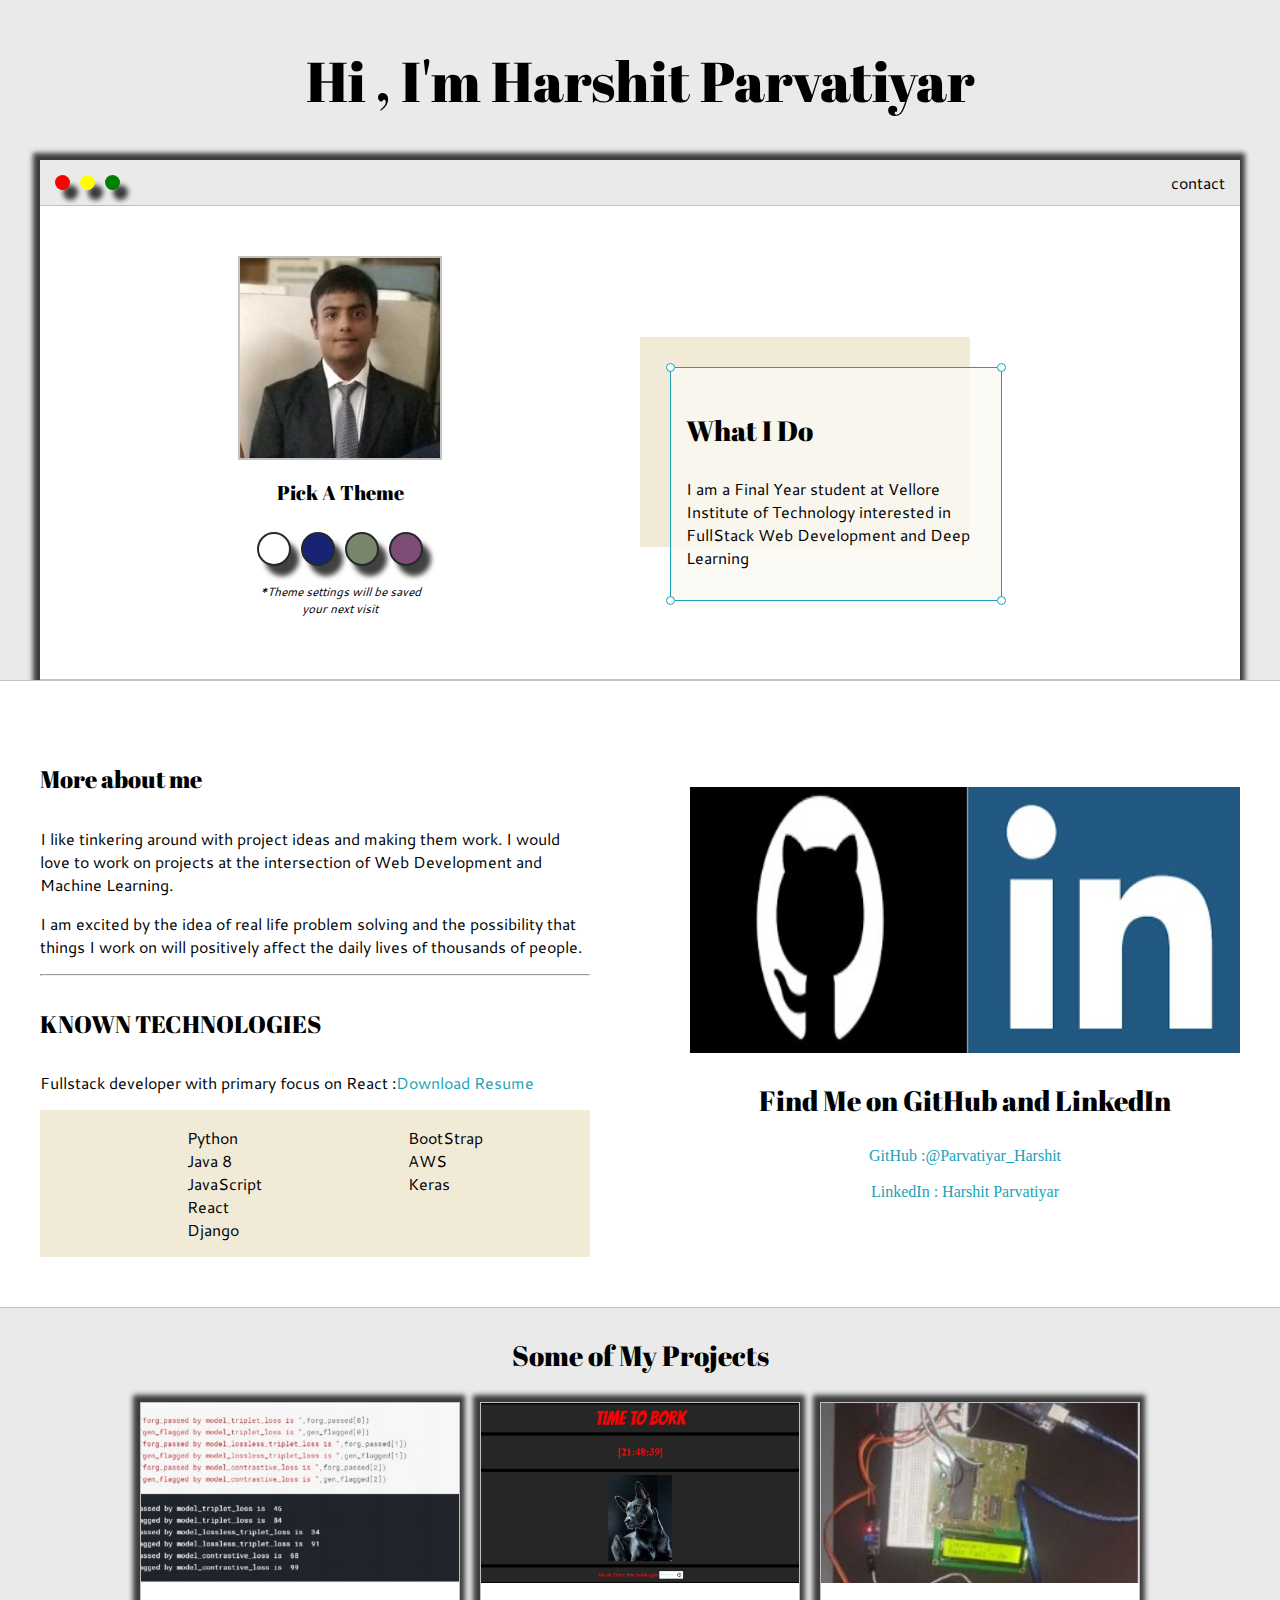
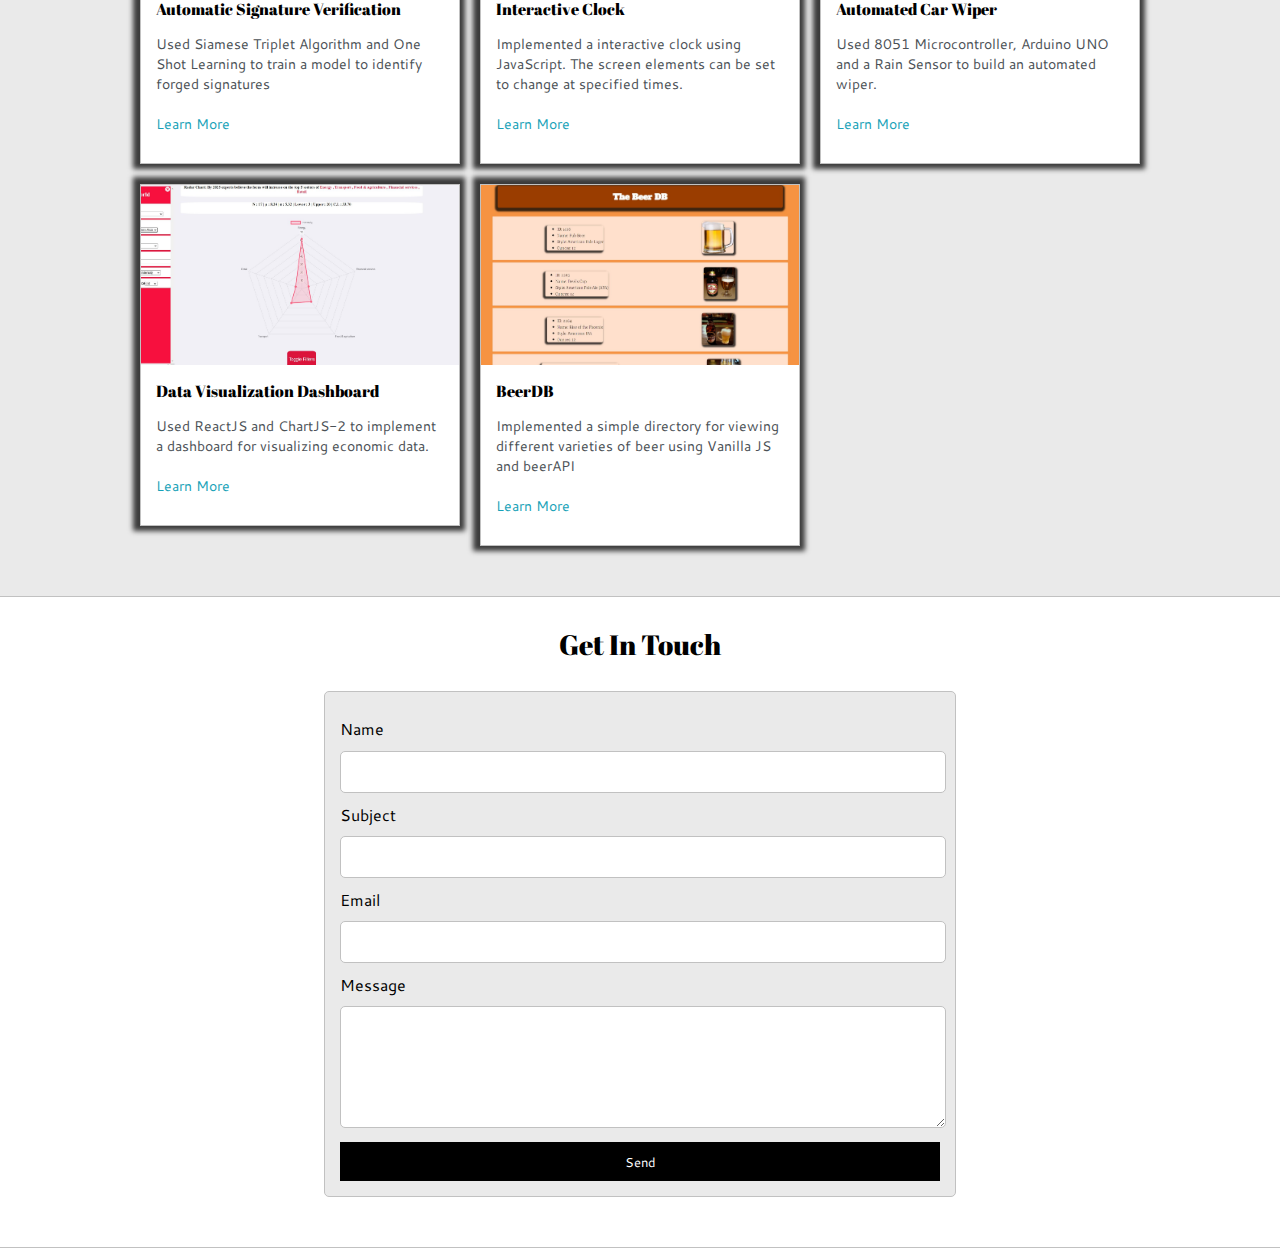
<file: index.html>
<!DOCTYPE html>
<html>
<head>
	<title>Harshit Says HI</title>
	<meta name="viewport" content="width=device-width,initial-scale=1,maximum-scale=1,minimum-scale=1" />
	<link rel="stylesheet" type="text/css" href="default.css">
	<link rel="preconnect" href="https://fonts.gstatic.com">
	<link href="https://fonts.googleapis.com/css2?family=Abril+Fatface&family=Cantarell&family=Sacramento&display=swap" rel="stylesheet">
	<link id="theme-style"rel="stylesheet" type="text/css" href="">
</head>
<body>
	<section class="s1">
		<div class="main-container">
			<div class = "greeting-wrapper">
				<h1>Hi , I'm Harshit Parvatiyar</h1>
			</div>
			<div class ="intro-wrapper">
				<div class="nav-wrapper">
					<div class="dots-wrapper">
						<div id = "dot-1"class="browser-dot"></div>
						<div id = "dot-2"class="browser-dot"></div>
						<div id = "dot-3"class="browser-dot"></div>
					</div>
					<ul id="navigation">
						<li><a href=#>contact</a></li>
					</ul>
				</div>
				<div class="left-column">
					<img id = "profile-pic" src = "images/pro.jpg">
					<h5 style = "text-align: center;line-height: 0">Pick A Theme</h5>
					<div id="theme-options-wrapper">
						<div data-mode="light" id = "light-mode" class="theme-dot"></div>
						<div data-mode="blue" id = "blue-mode" class="theme-dot"></div>
						<div data-mode="green" id = "green-mode" class="theme-dot"></div>
						<div data-mode="purple" id = "purple-mode" class="theme-dot"></div>
					</div>
					<p id ="settings-note">*Theme settings will be saved <br>your next visit</p>
				</div>
				<div class="right-column">
					<div id="preview-shadow">
						<div id ="preview">
							<div id = "corner-tl"class="corner"></div>
							<div id = "corner-tr"class="corner"></div>
							<h3>What I Do</h3>
							<p>I am a Final Year student at Vellore Institute of Technology interested in FullStack Web Development and Deep Learning</p>
							<div id = "corner-br"class="corner"></div>
							<div id = "corner-bl"class="corner"></div>
						</div>
				</div>
				</div>
			</div>
		</div>
	</section>

	<section class="s2">
		<div class="main-container">
			<div class="about-wrapper">
				<div class="about-me">
					<h4>More about me</h4>
					<p>I like tinkering around with project ideas and making them work. I would love to work on projects at the intersection of Web Development and Machine Learning.</p>
					<p>I am excited by the idea of real life problem solving and the possibility that things I work on will positively affect the daily lives of thousands of people.</p>
				
				<hr>
				<h4>KNOWN TECHNOLOGIES</h4>
				<p>Fullstack developer with primary focus on React :<a target="_blank" href="Resume.pdf">Download Resume</a></p>
				<div id="skills">
					<ul>
						<li>Python</li>
						<li>Java 8</li>
						<li>JavaScript</li>
						<li>React</li>
						<li>Django</li>
					</ul>
					<ul>
						<li>BootStrap</li>
						<li>AWS</li>
						<li>Keras</li>
					</ul>
				</div>
			</div>
				<div class="social-links">
					<img id = "social_img" src = "images/social.jpg">
					<h3>Find Me on GitHub and LinkedIn</h3>
					<a target ="_blank"href="https://github.com/Parvatiyar-Harshit">GitHub :@Parvatiyar_Harshit</a>
					<br>
					<a target ="_blank"href="https://www.linkedin.com/in/harshit-parvatiyar-709465134/">LinkedIn : Harshit Parvatiyar</a>

				</div>
			</div>
		</div>
	</section>
	<section class="s1">
		<div class="main-container">
			<h3 style="text-align: center">Some of My Projects</h3>
			<div class="post-wrapper">
				<div>
					<div class="post">
						<img class="thumbnail"src="images/project1.JPG">
						<div class="post-preview">
							<h6 class="post-title">Automatic Signature Verification</h6>
							<p class="post-intro">Used Siamese Triplet Algorithm and One Shot Learning to train a model to identify forged signatures<br><br><a target ="_blank" href="asv.pdf">Learn More</a></p>
						</div>
					</div>
				</div>
				<div>
					<div class="post">
						<img class="thumbnail"src="images/project2.JPG">
						<div class="post-preview">
							<h6 class="post-title">Interactive Clock</h6>
							<p class="post-intro">Implemented a interactive clock using JavaScript. The screen elements can be set to change at specified times.<br><br><a target="_blank" href="https://github.com/Parvatiyar-Harshit/Interactive_Clock">Learn More</a></p>
						</div>
					</div>
				</div>
				<div>
					<div class="post">
						<img class="thumbnail"src="images/project3.JPG">
						<div class="post-preview">
							<h6 class="post-title">Automated Car Wiper</h6>
							<p class="post-intro">Used 8051 Microcontroller, Arduino UNO and a Rain Sensor to build an automated wiper.
								<br><br><a target="_blank" href="rainsensor.pdf">Learn More</a></p>
						</div>
					</div>
				</div>
				<div>
					<div class="post">
						<img class="thumbnail" src="images/project4.JPG">
						<div class="post-preview">
							<h6 class="post-title">Data Visualization Dashboard</h6>
							<p class="post-intro">Used ReactJS and ChartJS-2 to implement a dashboard for visualizing economic data.  
								<br><br><a target="_blank" href="https://economic-data-visualization.netlify.app/">Learn More</a>
							</p>
						</div>
					</div>
				</div>
				<div>
					<div class="post">
						<img class="thumbnail" src="images/project5.JPG">
						<div class="post-preview">
							<h6 class="post-title">BeerDB</h6>
							<p class="post-intro">Implemented a simple directory for viewing different varieties of beer using Vanilla JS and beerAPI
								<br><br><a target="_blank" href="https://github.com/Parvatiyar-Harshit/beerDB">Learn More</a>
							</p>
						</div>
					</div>
				</div>
			</div>
		</div>
	</section>
	<section class="s2">
		<div class="main-container">
			<h3 style="text-align: center">Get In Touch</h3>
			<form id="contact-form">
				<label>Name</label>
				<input class="input-field" type="text" name="name">
				<label>Subject</label>
				<input class="input-field" type="text" name="subject">
				<label>Email</label>
				<input class="input-field" type="text" name="email">
				<label>Message</label>
				<textarea class="input-field" name="message"></textarea>


				<input id="submit-btn" type ="submit" value="Send">
			</form>
		</div>
	</section>
	<script type="text/javascript" src="script.js"></script>


</body>
</html>
</file>
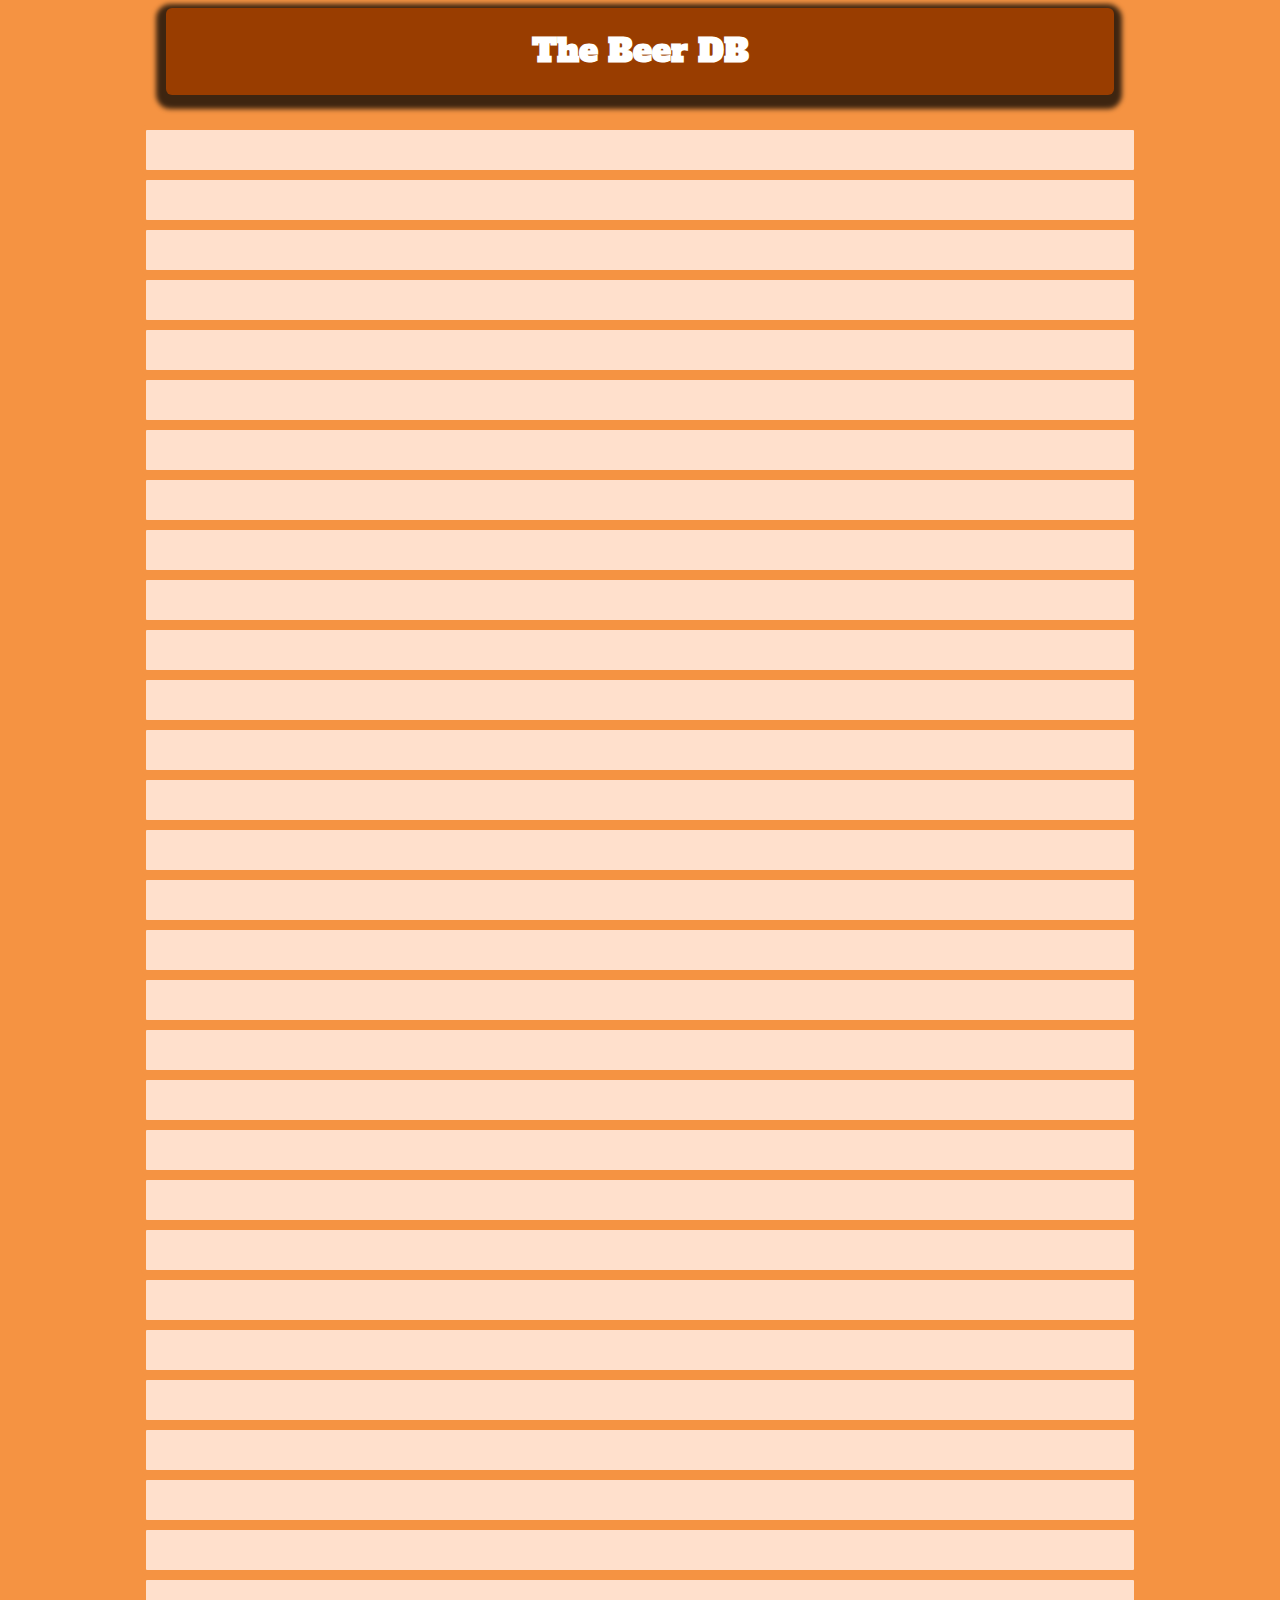
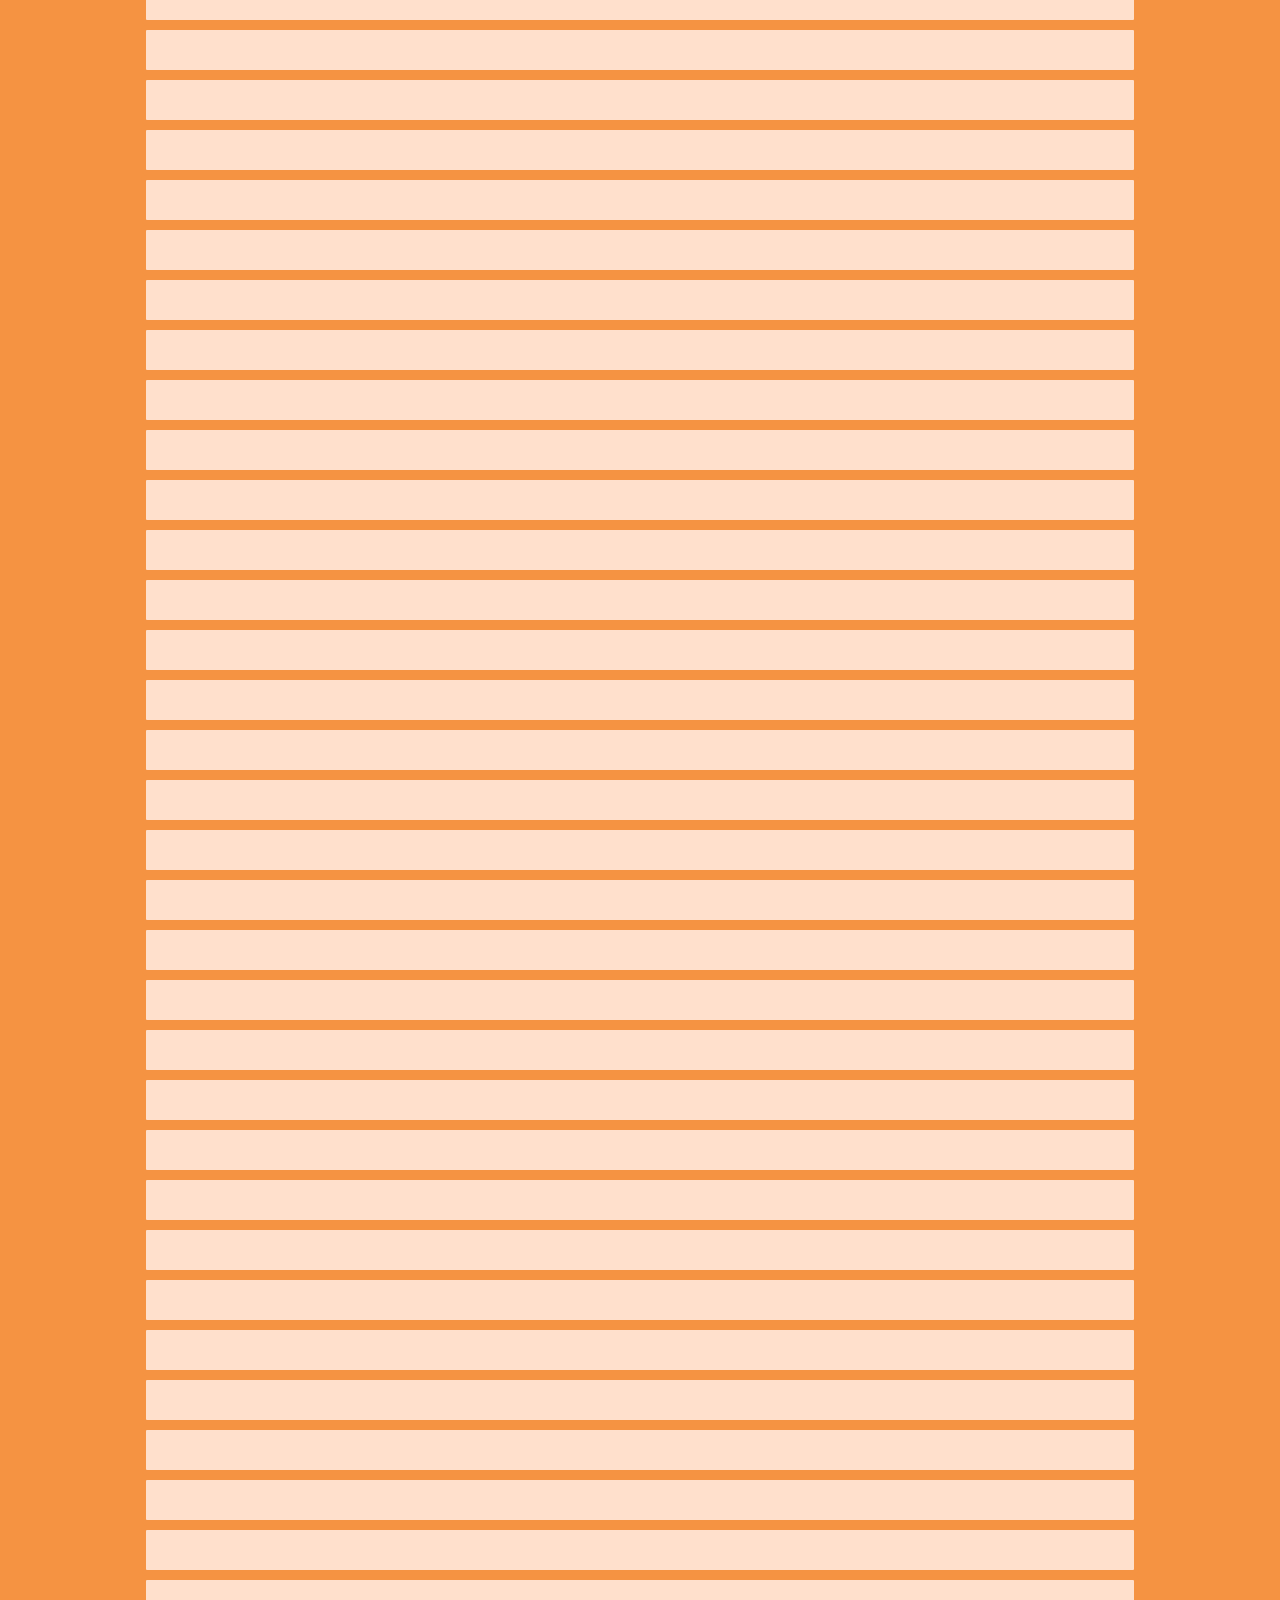
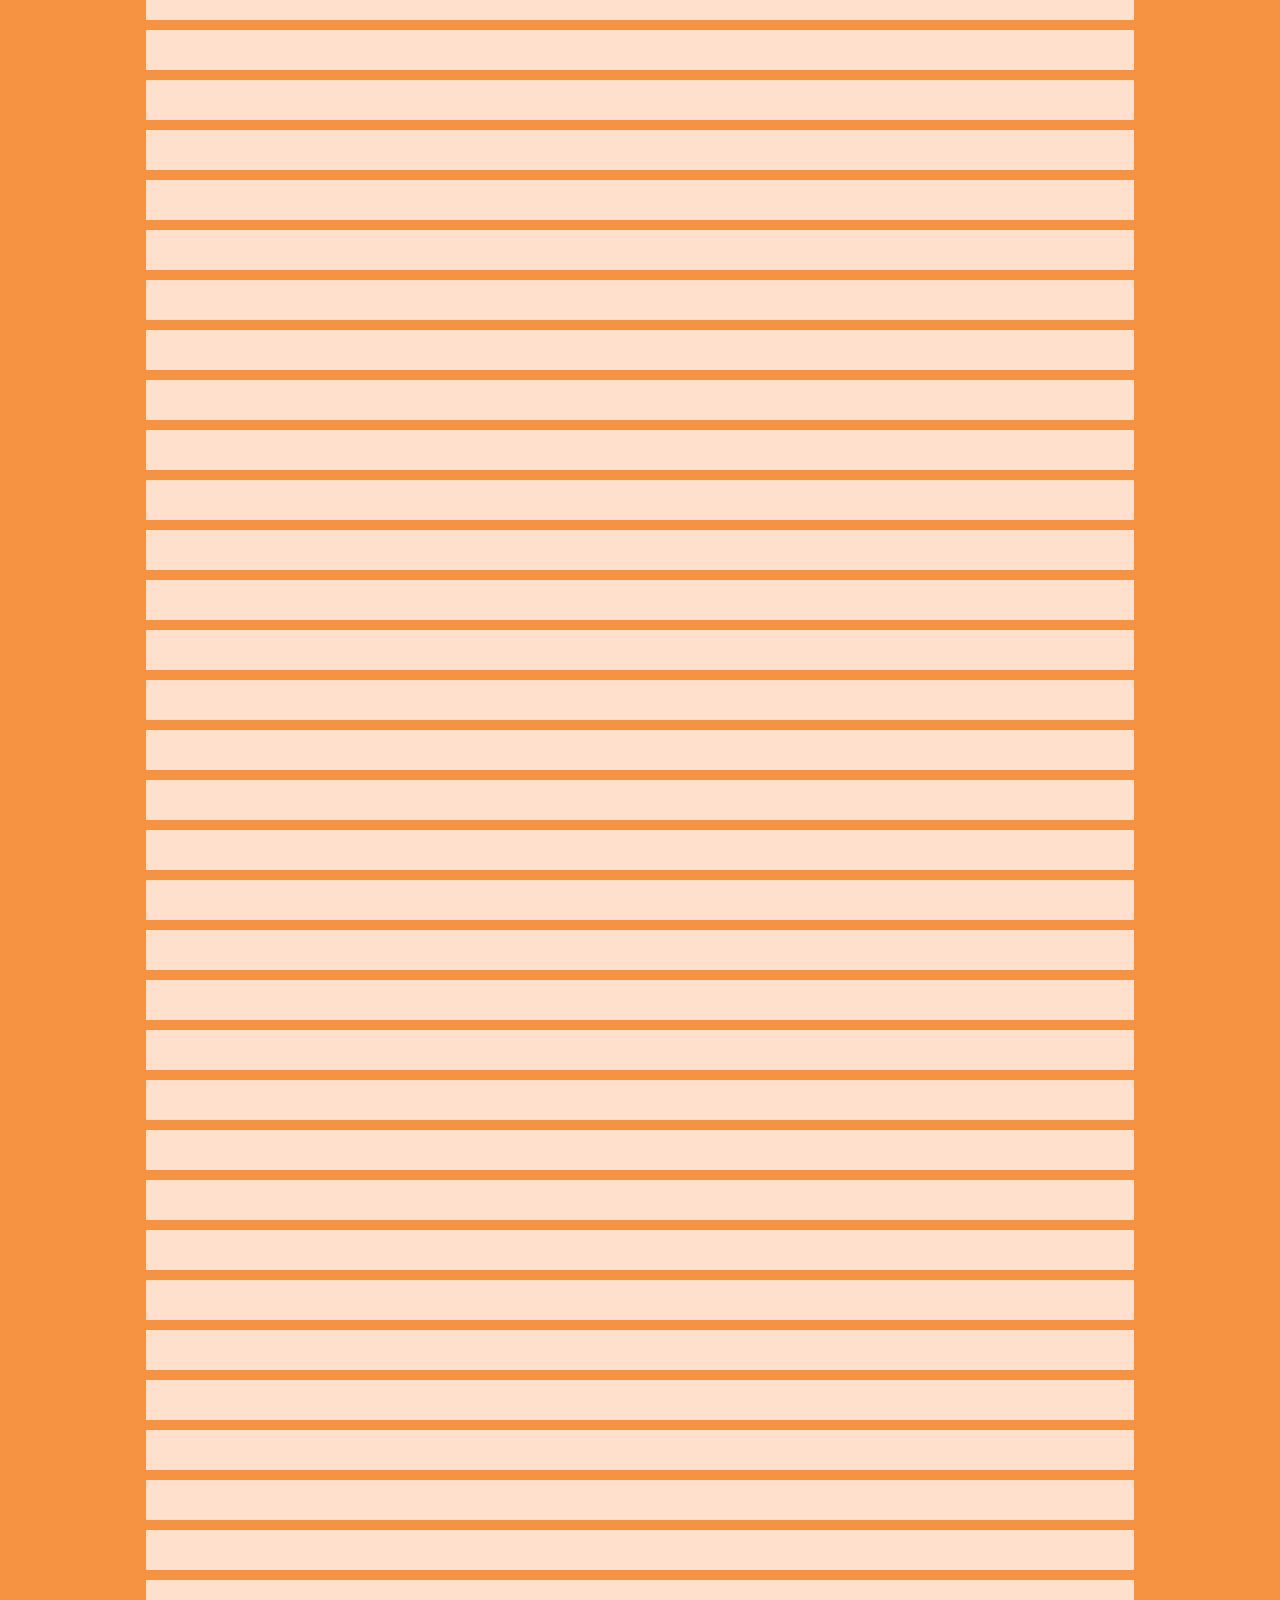
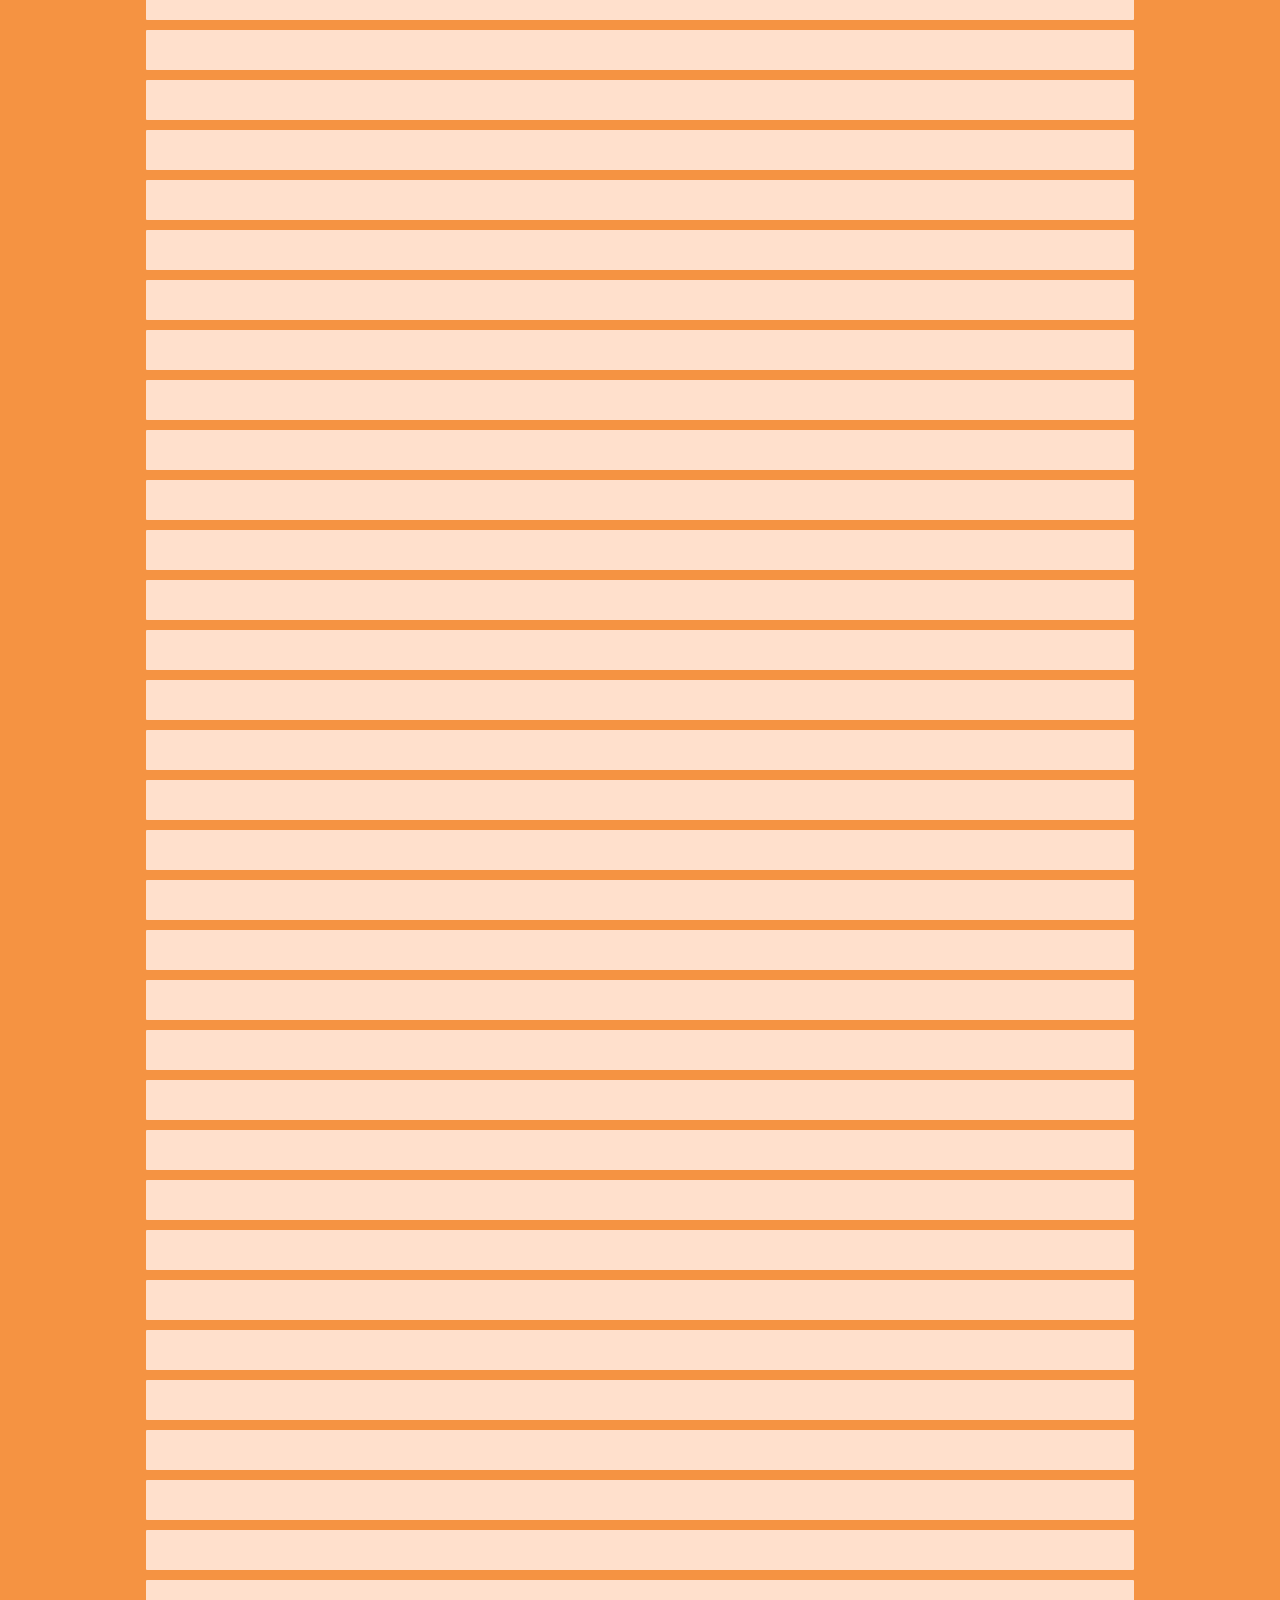
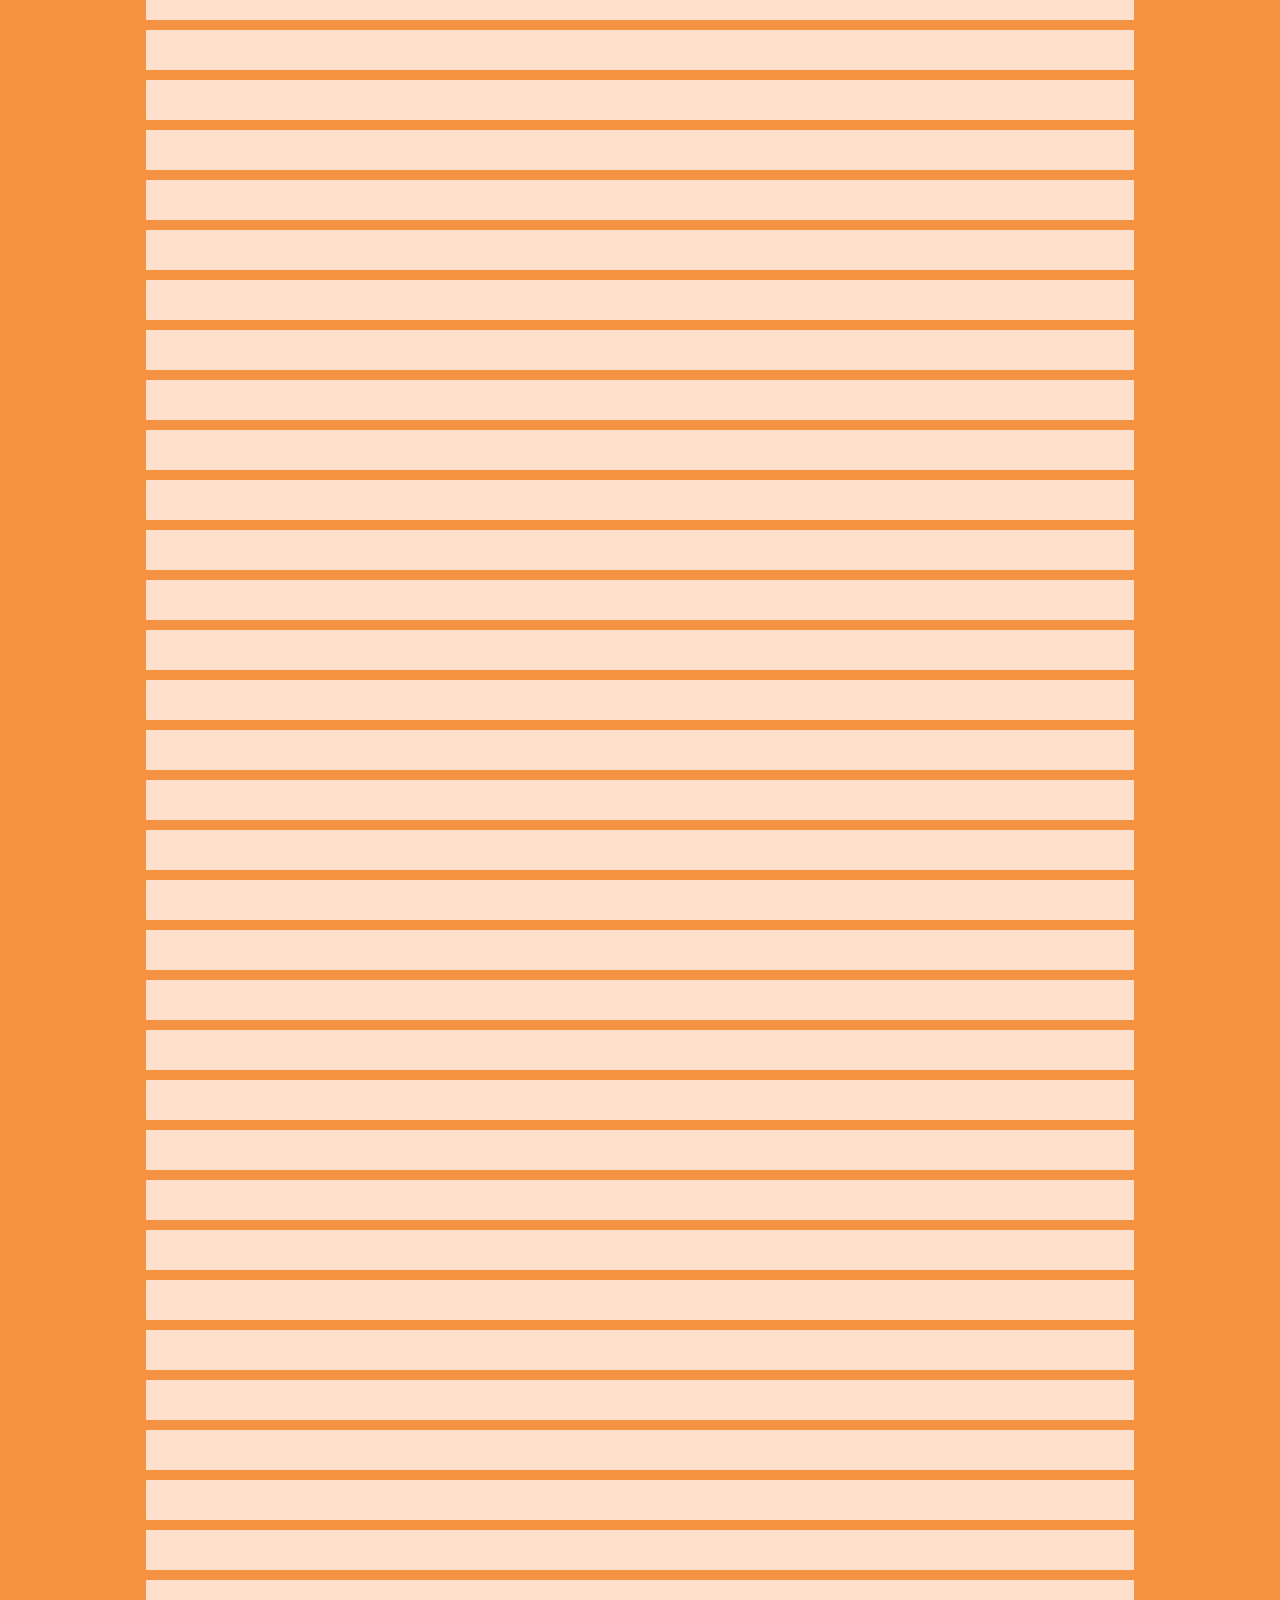
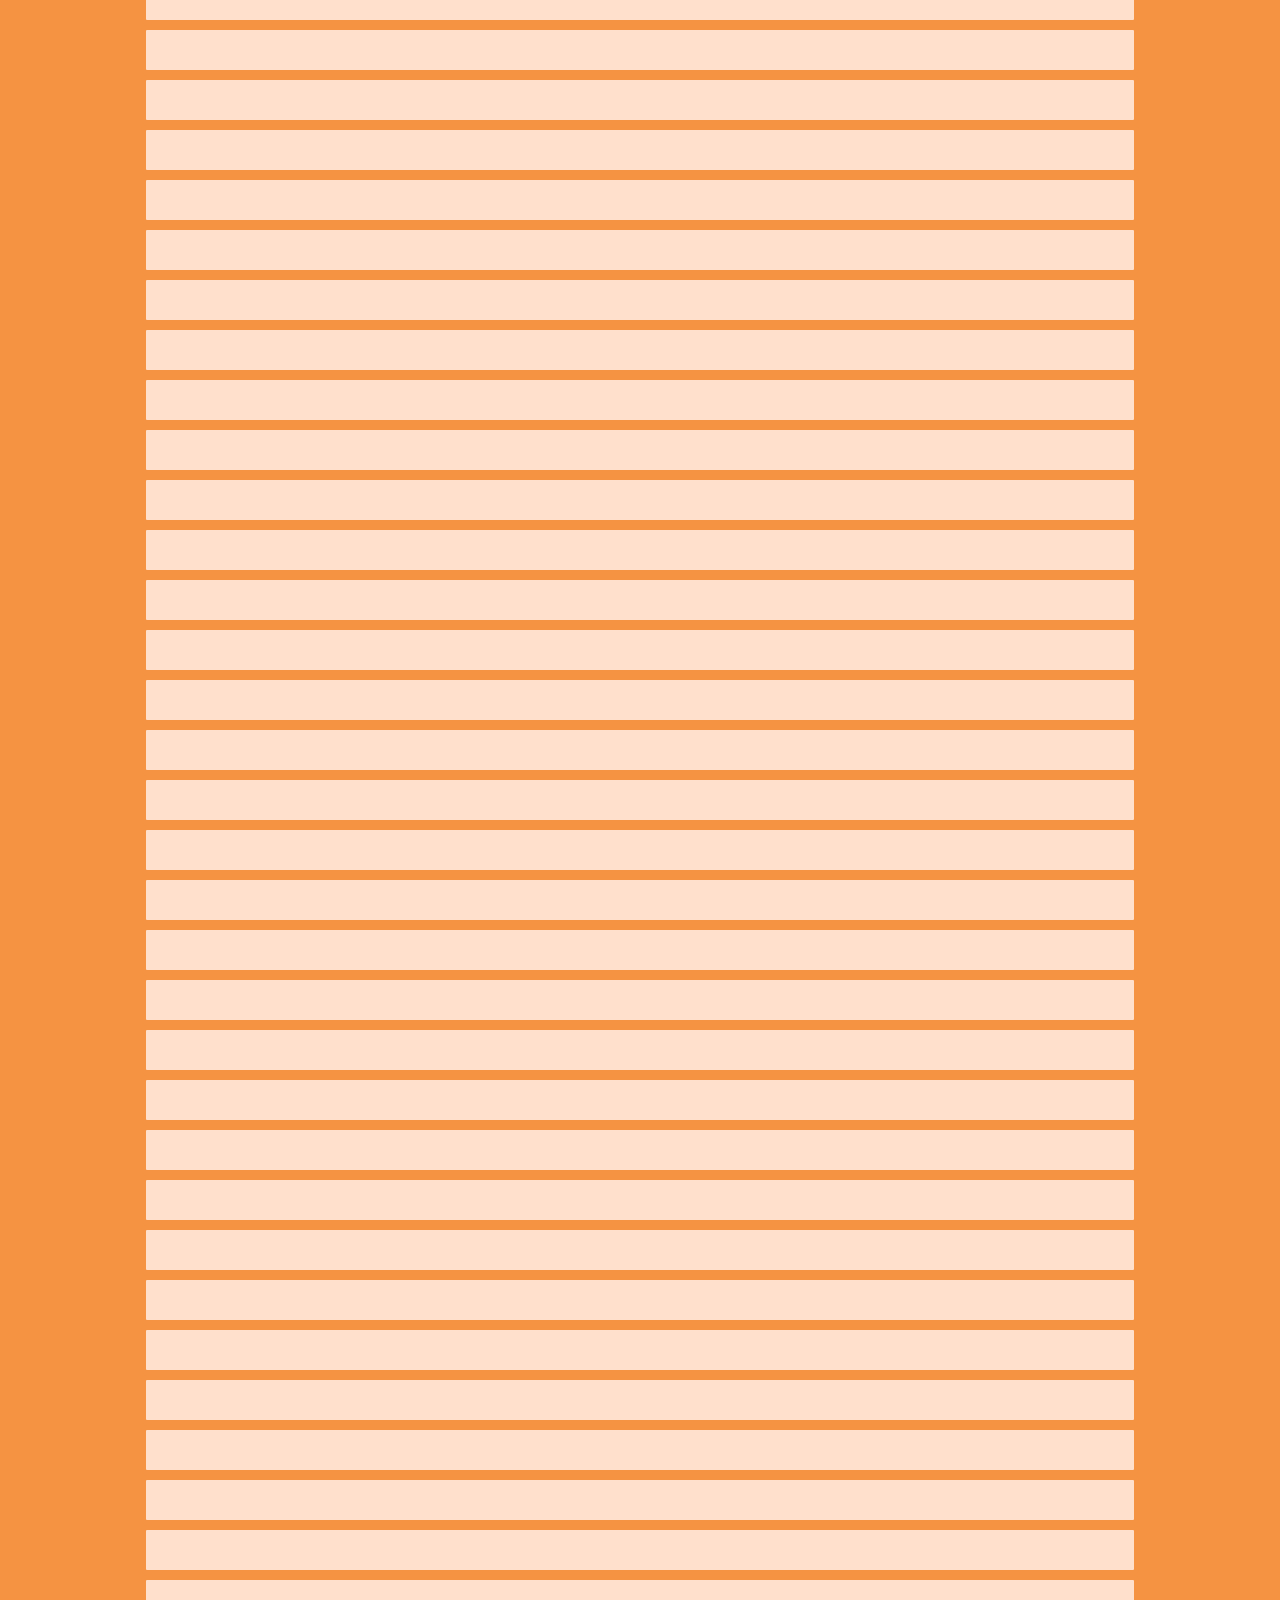
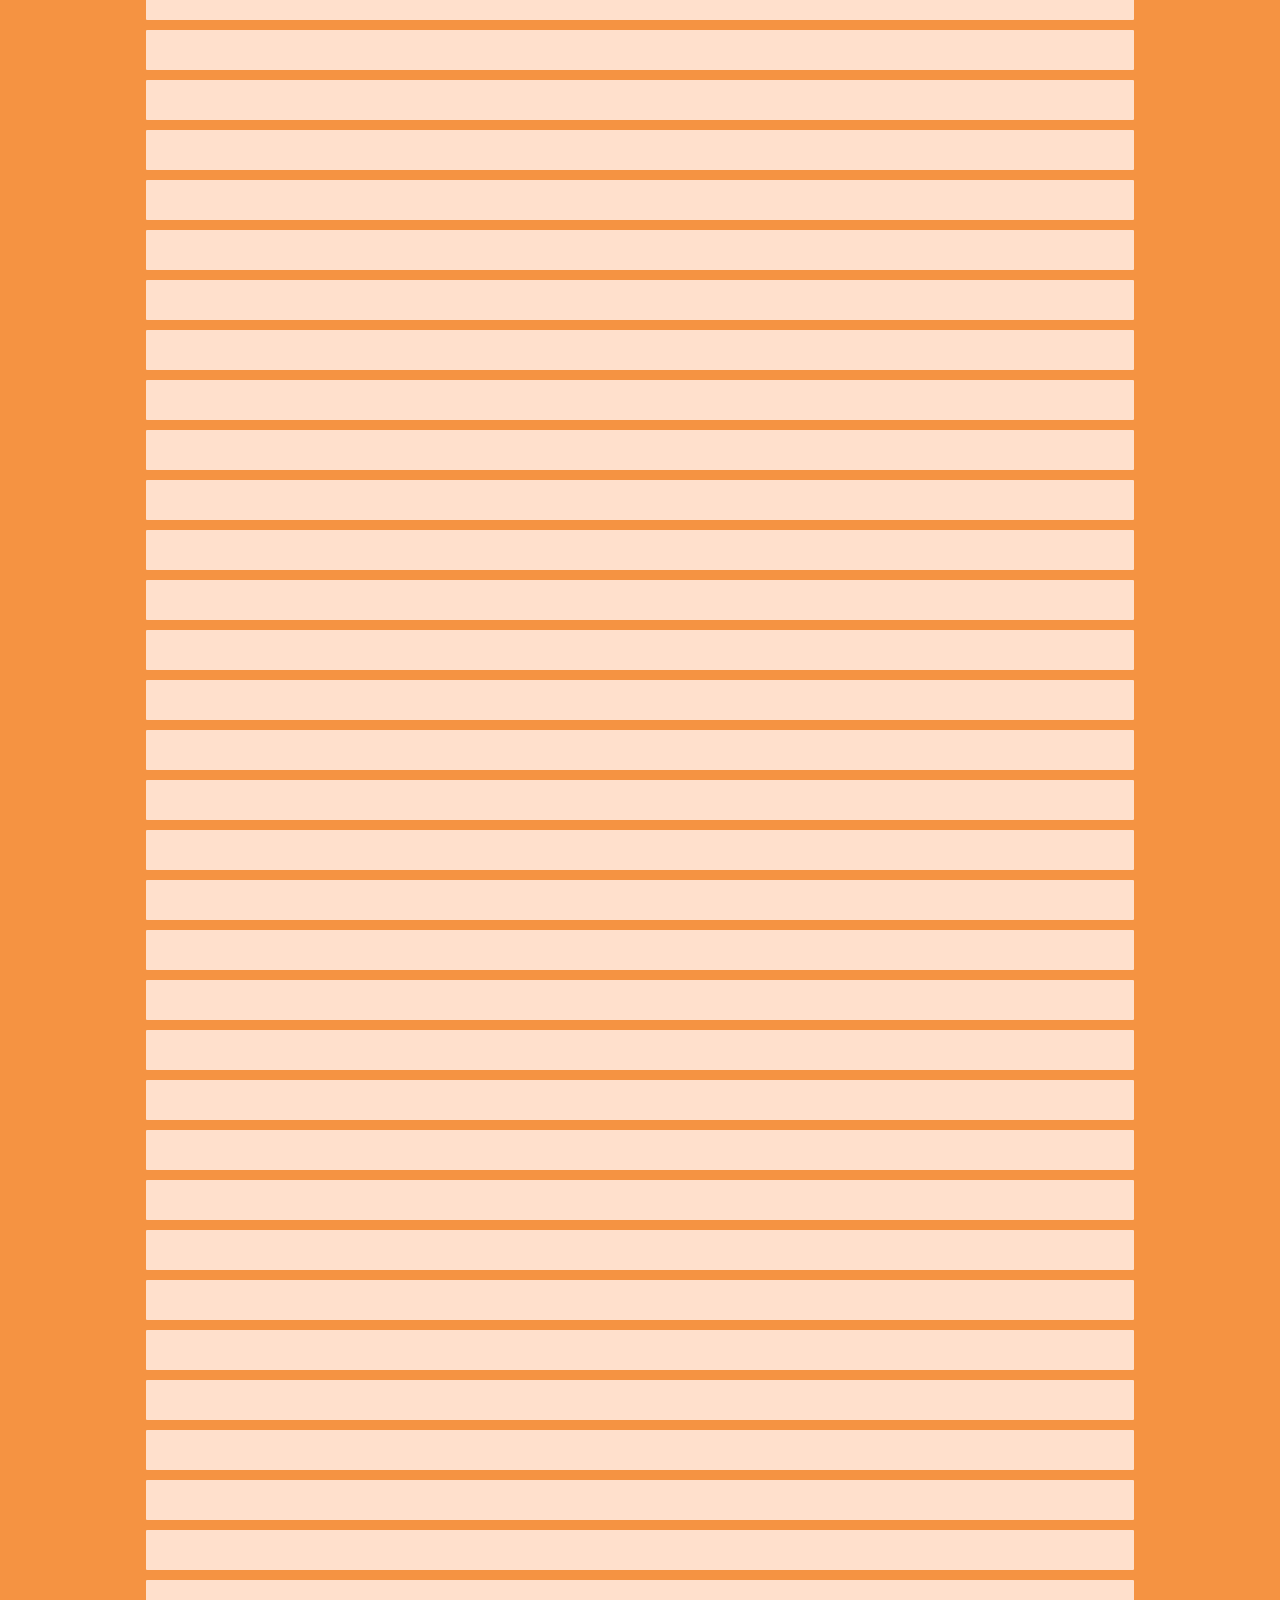
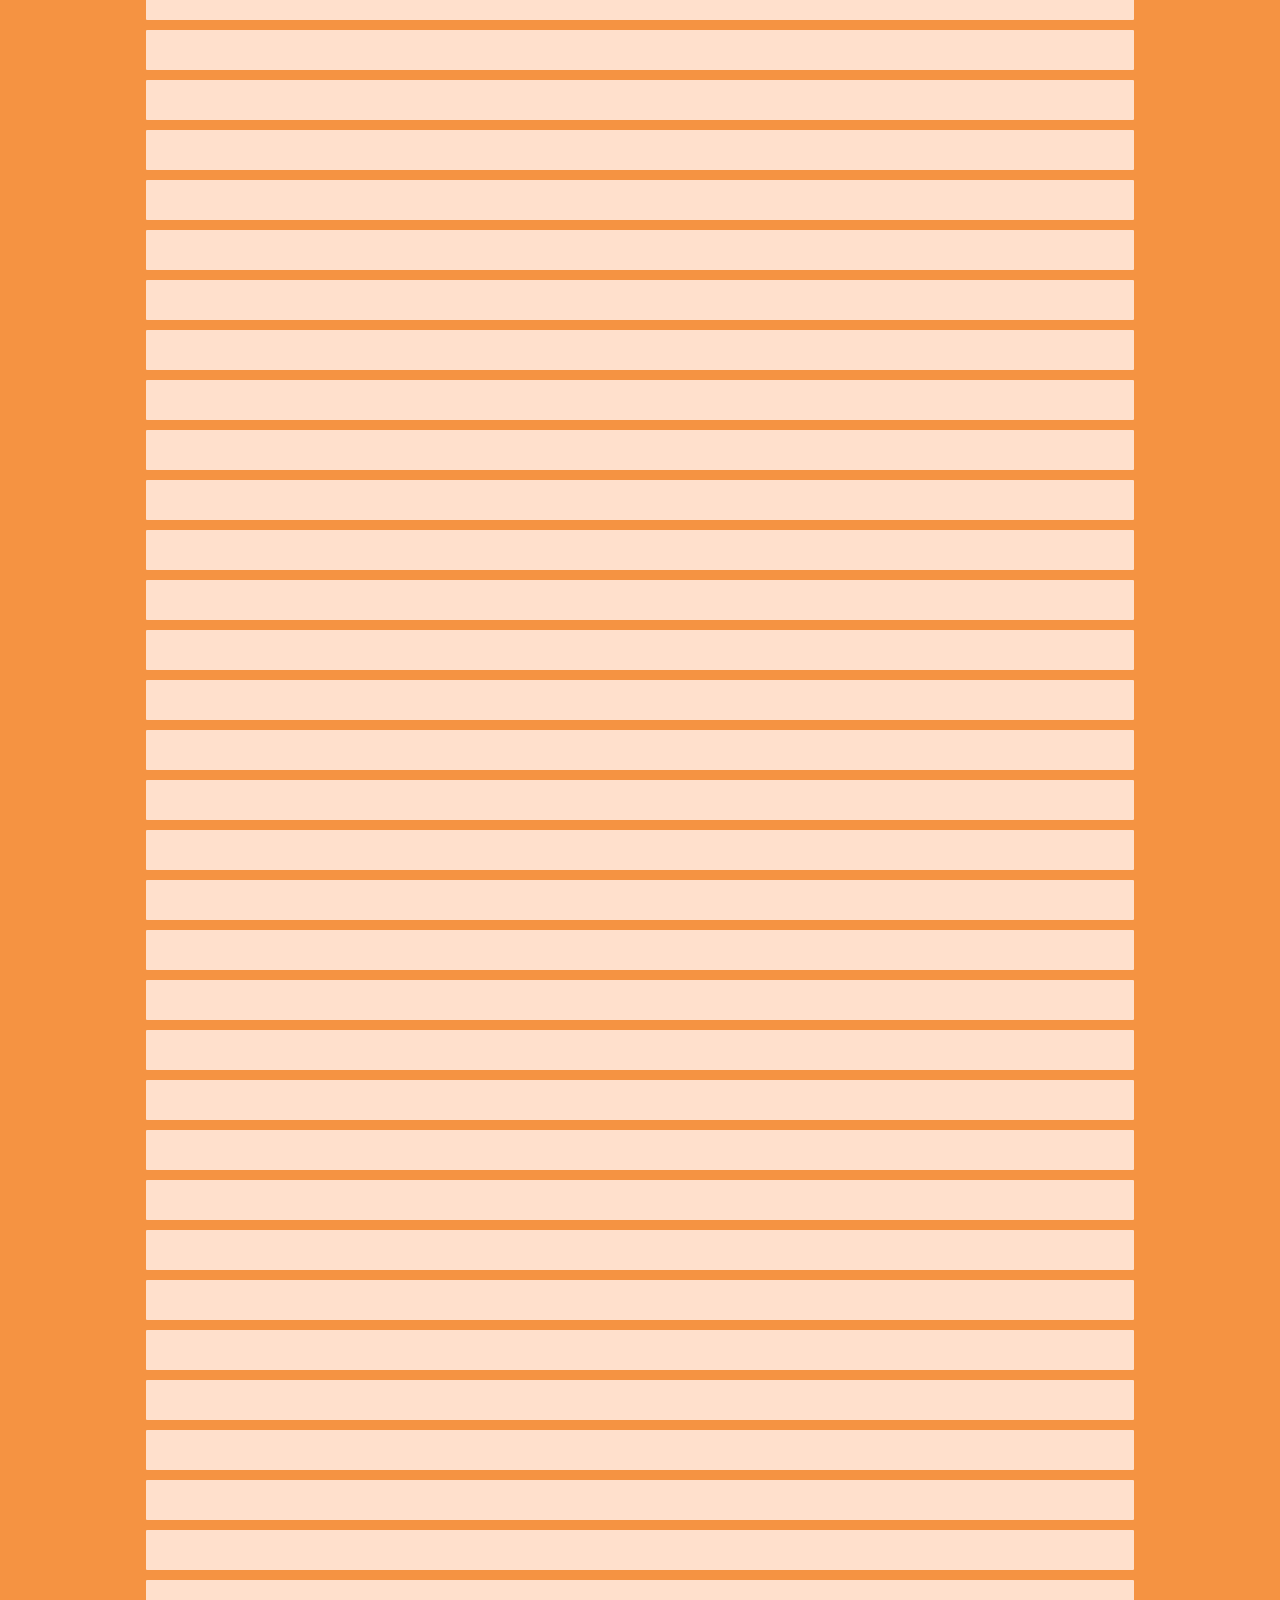
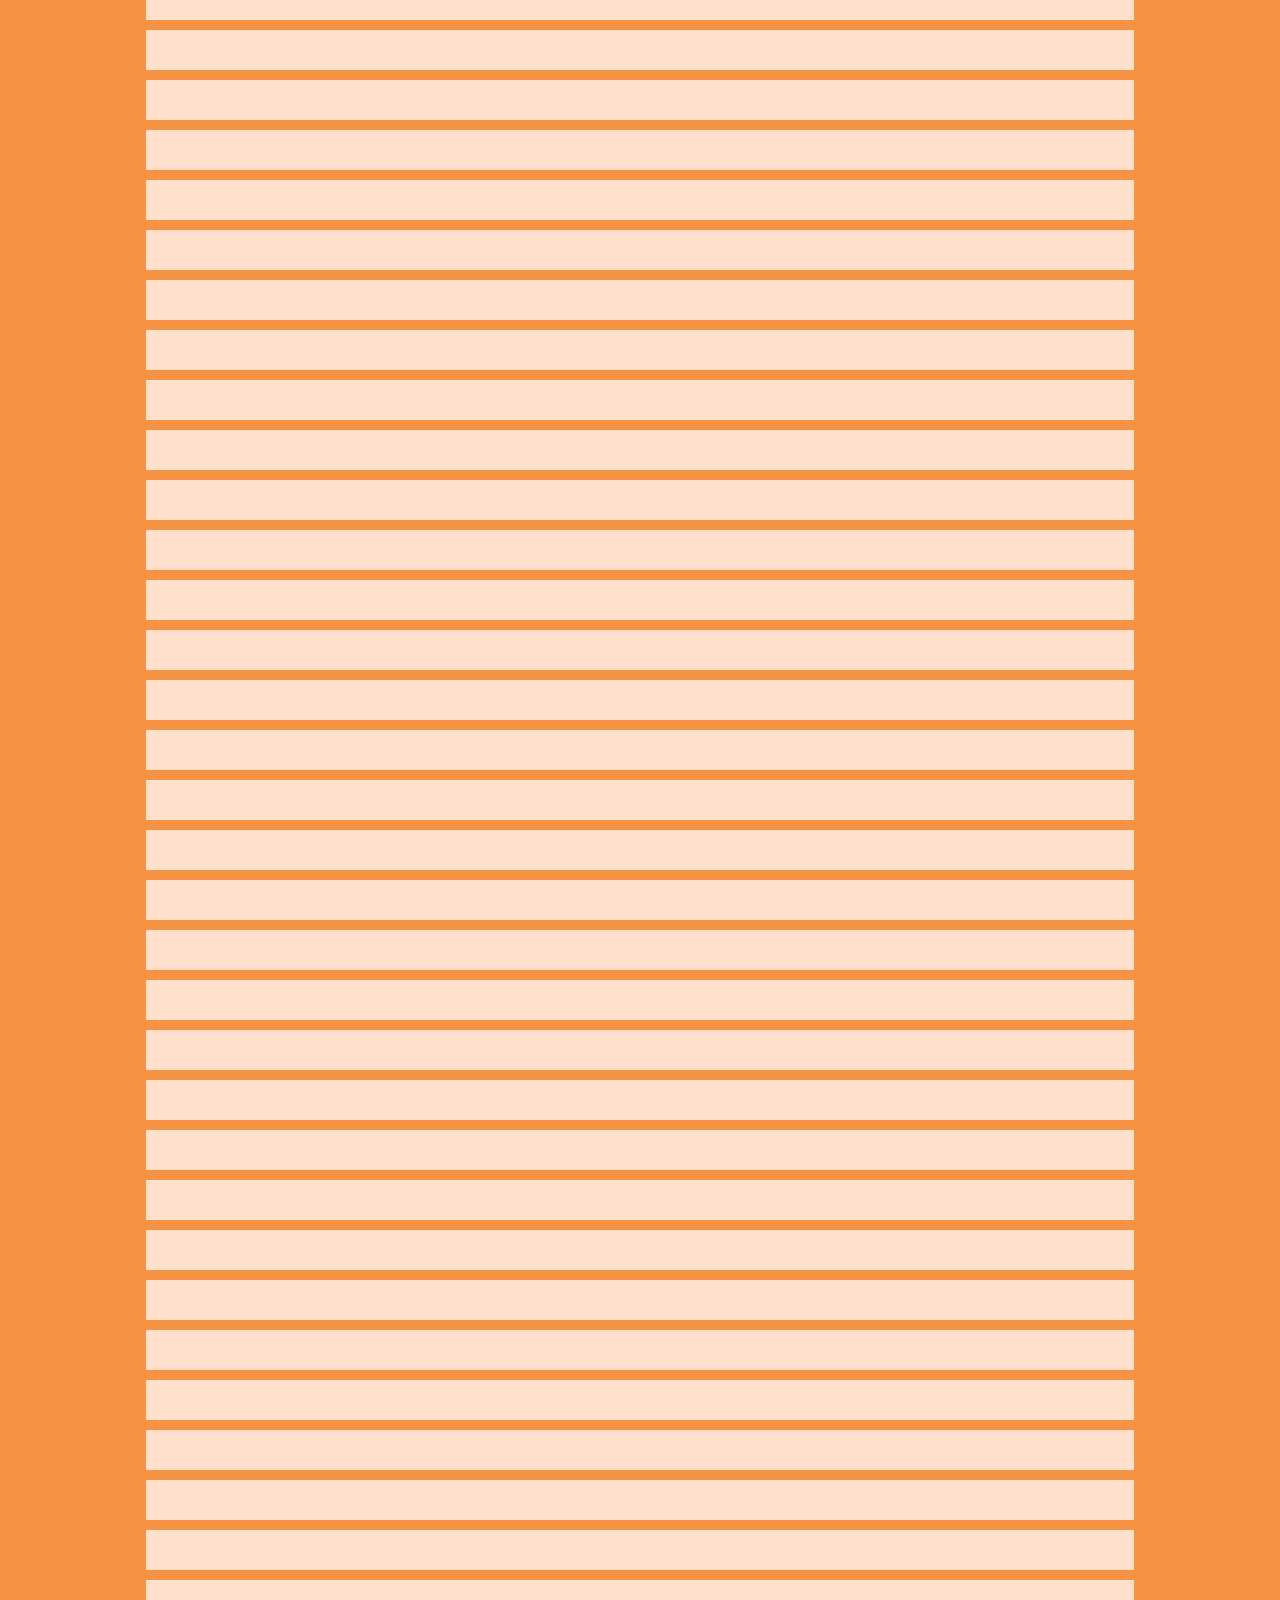
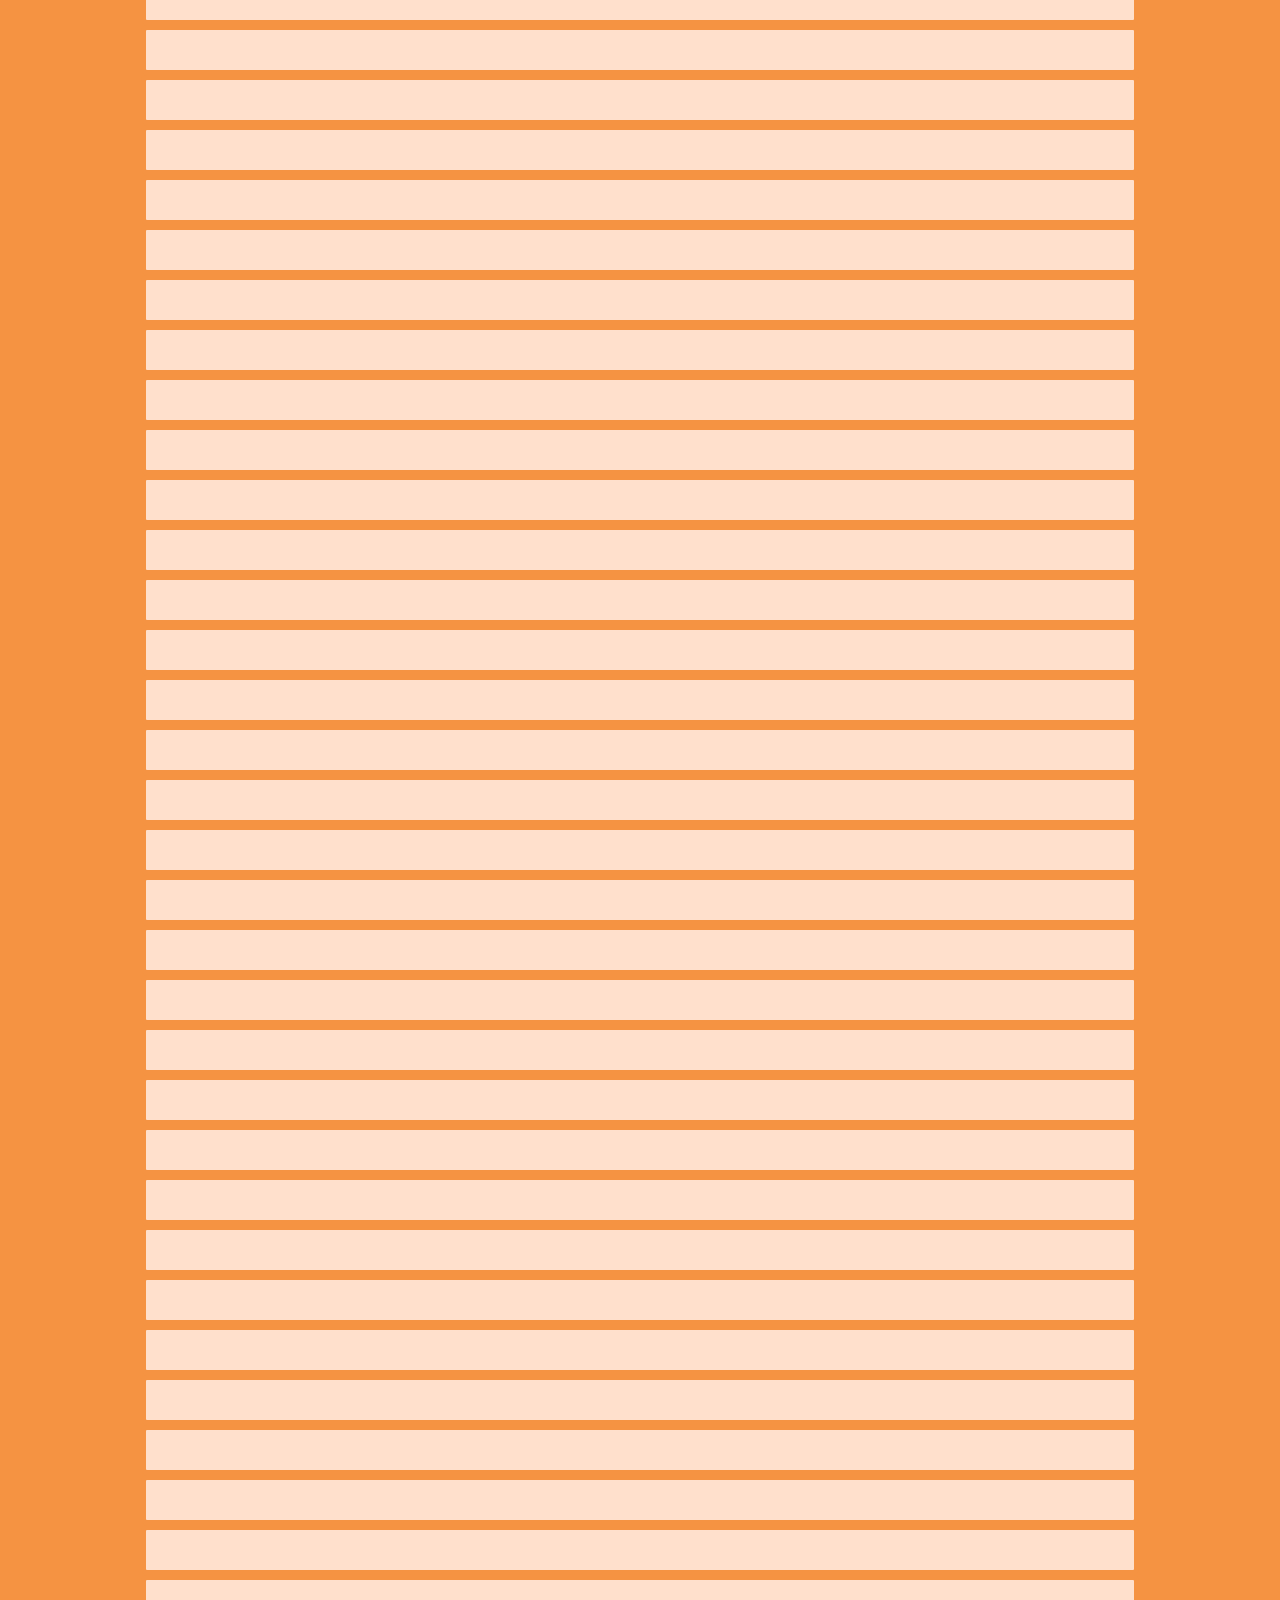
<file: beerDB/index.html>
<!DOCTYPE html>
<html>
<head>
	<title>Beer DB</title>
	<link rel="preconnect" href="https://fonts.gstatic.com">
<link href="https://fonts.googleapis.com/css2?family=Texturina:wght@100&display=swap" rel="stylesheet">
<link rel="preconnect" href="https://fonts.gstatic.com">
<link href="https://fonts.googleapis.com/css2?family=Alfa+Slab+One&display=swap" rel="stylesheet">
	<link rel="stylesheet" type="text/css" href="style.css">

</head>
<body>
	<div id = "banner">
		<h1>The Beer DB</h1>
	</div>
	<div id = "wrapper">
		
	</div>
	<script src = "script.js" type="text/javascript"></script>

</body>
</html>
</file>
<file: default.css>
:root{
	--mainColor:#eaeaea;
	--secondaryColor:#fff;

	--borderColor:#c1c1c1;

	--mainText:black;
	--secondaryText:#4b5156;
	--themeDotBorder:#24292e;
	--previewBg:rgb(251 , 249, 243,0.8);
	--previewShadow:#f0ead6;
	--buttonColor:black;
}
html , body{
	padding: 0;
	margin:0;
}

body *{
	transition:0.3s;
}

h1,h2,h3,h4,h5,h6,strong{
	color: var(--mainText);
	font-family: 'Abril Fatface', cursive;
	font-weight: 500;

}
p,li,span,label,input,textarea{
	color: var(--mainText);
	font-family: 'Cantarell', sans-serif;
}
a{
	text-decoration: none;
	color:#17a2b8;
}
ul{
	list-style: none;
}
h1{font-size: 56px;}
h2{font-size: 36px;}
h3{font-size: 28px;}
h4{font-size: 24px;}
h5{font-size: 20px;}
h6{font-size: 16px;}
.s1{
	background-color: var(--mainColor);
	border-bottom:1px solid var(--borderColor);
	overflow: auto;
}

.s2{
	background-color: var(--secondaryColor);
	border-bottom:1px solid var(--borderColor);
	overflow: auto;
}
.main-container{
	width:1200px;
	margin: 0 auto;
}
.greeting-wrapper{
	display: grid;
	min-height: 10em;
	text-align: center;
	align-content: center;
}
.dots-wrapper{
display: flex;
padding:10px;
}
#dot-1{
	background-color:red;
}
#dot-2{
	background-color:yellow;
}
#dot-3{
	background-color:green;
}
.browser-dot{
	background-color: black;
	height :15px;
	width : 15px;
	border-radius: 50%;
	margin:5px;
	-webkit-box-shadow: 8px 10px 5px 0px rgba(0,0,0,0.75);
-moz-box-shadow: 8px 10px 5px 0px rgba(0,0,0,0.75);
box-shadow: 8px 10px 5px 0px rgba(0,0,0,0.75);
}
.nav-wrapper{
	display: flex;
	justify-content: space-between;
	grid-area:nav-wrapper;
	border-bottom: 1px solid var(--borderColor);
	align-items: center;
	background-color: var(--mainColor);
}
#navigation a{
	color:var(--mainText);
}
.left-column{
	grid-area: left-column;
	padding-top: 50px;
	padding-bottom: 50px;
	
}
#profile-pic{
	display: block;
	margin:0 auto;
	height: 200px;
	width :200px;
	object-fit: cover;
	border:2px solid var(--borderColor);

}
#theme-options-wrapper{
	display:flex;
	justify-content: center;
}
.theme-dot{
	height:30px;
	width:30px;
	background-color: black;
	border-radius: 50%;

	margin : 5px;
	border:2px solid var(--themeDotBorder);

	-webkit-box-shadow: 8px 10px 5px 0px rgba(0,0,0,0.75);
-moz-box-shadow: 8px 10px 5px 0px rgba(0,0,0,0.75);
box-shadow: 8px 10px 5px 0px rgba(0,0,0,0.75);

cursor: pointer;
}
.theme-dot:hover{
	border-width:5px;
}
#light-mode{
	background-color: #fff
}
#blue-mode{
	background-color: #192374
}
#green-mode{
	background-color: #78866b
}
#purple-mode{
	background-color: #7e4c74
}
#settings-note{
	font-size: 12px;
	font-style: italic;
	text-align: center;
}
.right-column{
	grid-area :right-column;
	display: grid;
	align-content: center;
	padding-top: 50px;
	padding-bottom: 50px;
}
#preview-shadow{
	background-color: var(--previewShadow);
	width: 300px;
	height:180px;
	padding-left: 30px;
	padding-top: 30px;
}
#preview{
	width:300px;
	border: 1.5px solid #17a2b8;
	background-color: var(--previewBg);
	padding:15px;
	position: relative;
}
.corner{
	height:7px;
	width:7px;
	border-radius: 50%;
	border:1.5px solid #17a2b8;
	background-color: #fff;
	position: absolute;
}
#corner-tl{
	top:-5px;
	left:-5px;
}
#corner-tr{
	top:-5px;
	right:-5px;
}
#corner-br{
	bottom:-5px;
	right:-5px;
}
#corner-bl{
	bottom:-5px;
	left:-5px;
}
.intro-wrapper{
	background-color: var(--secondaryColor);
	border-bottom: 1px solid var(--borderColor);
	-webkit-box-shadow: -1px -1px 5px 6px rgba(0,0,0,0.75);
-moz-box-shadow: -1px -1px 5px 6px rgba(0,0,0,0.75);
box-shadow: -1px -1px 5px 6px rgba(0,0,0,0.75);

	display: grid;
	grid-template-columns: 1fr 1fr;
	grid-template-areas:
		'nav-wrapper nav-wrapper'
		'left-column right-column'
	;


}
#navigation{
	margin: 0;
	padding:10px;
}
#navigation li{
	display:inline-block;
	margin-right :5px;
	margin-left:5px; 
}
.about-wrapper{
	display: grid;
	grid-template-columns: repeat(auto-fit,minmax(320px,1fr));
	padding-bottom: 50px;
	padding-top: 50px;
	gap:100px;
}
#skills{
	display: flex;
	justify-content: space-evenly;
	background-color: var(--previewShadow);
}
.social-links{
	display: grid;
	align-content: center;
	text-align: center;
}
#social_img{
	width : 100%;
}
.post-wrapper{
	display: grid;
	grid-template-columns: repeat(auto-fit,320px);
	gap:20px;
	justify-content: center;
	padding-bottom: 50px;

}
.post{
	border:1px solid var(--borderColor);
	-webkit-box-shadow: -1px -1px 5px 6px rgba(0,0,0,0.75);
	-moz-box-shadow: -1px -1px 5px 6px rgba(0,0,0,0.75);
	box-shadow: -1px -1px 5px 6px rgba(0,0,0,0.75);


}
.thumbnail{
	display:block;
	width: 100%;
	height:180px;
	object-fit: cover;
}
.post-preview{
	background-color: #fff;
	padding : 15px;
}
.post-title{
	color: black;
	margin: 0;
}
.post-intro{
	color: #4b5156;
	font-size: 14px;
}
#contact-form{
	display: block;
	max-width: 600px;
	margin: 0 auto;
	border:1px solid var(--borderColor);
	padding:15px;
	border-radius: 5px;
	background-color: var(--mainColor);
	margin-bottom: 50px; 
}
#contact-form label{
	line-height: 2.7em;
}
#contact-form textarea{
	min-height: 100px;
	font-size: 14px;
}
.input-field{
	width: 100%;
	padding-top: 10px;
	padding-bottom: 10px;
	background-color: var(--secondaryColor);
	border-radius: 5px;
	border:1px solid var(--borderColor);
	font-size: 14px;
}
#submit-btn{
	margin-top: 10px;
	width: 100%;
	padding-top:10px;
	padding-bottom: 10px;
	color: #fff;
	background-color: var(--buttonColor);
	border:none;
}
@media screen and (max-width: 1200px){
	.main-container{
		width:95%;
	}
}
@media screen and (max-width: 800px){
	.intro-wrapper{
	
	grid-template-columns: 1fr;
	grid-template-areas:
		'nav-wrapper '
		'left-column'
		' right-column'
	;


}
	.right-column{
		justify-content: center;
	}
}
</file>
<file: beerDB/style.css>
.beerbox{
	display: flex;
	justify-content: space-around;
	padding: 20px;
	background-color: #ffe0cc;
	max-width: 75%;
	margin: 0 auto;
	border : 5px solid #f59342;
	border-radius: 6px;
}
body{
	background-color: #f59342;
}
li{
	font-family: 'Texturina', serif;
}
ul{
	-webkit-box-shadow: -5px 5px 5px 4px rgba(0,0,0,0.75);
-moz-box-shadow: -5px 5px 5px 4px rgba(0,0,0,0.75);
box-shadow: -5px 5px 5px 4px rgba(0,0,0,0.75);

border-radius: 6px;
}
#banner{
	display: flex;
	background-color: #993d00;
	justify-content: center;
	max-width: 75%;
	margin: 0 auto;
	-webkit-box-shadow: -1px 5px 5px 9px rgba(0,0,0,0.75);
-moz-box-shadow: -1px 5px 5px 9px rgba(0,0,0,0.75);
box-shadow: -1px 5px 5px 9px rgba(0,0,0,0.75);
	border-radius: 6px;
}
h1{
	color: #FFF;
	font-family: 'Alfa Slab One', cursive;
}
#wrapper{
	padding-top: 30px;
}
img{
	-webkit-box-shadow: 5px 5px 5px 4px rgba(0,0,0,0.75);
-moz-box-shadow: 5px 5px 5px 4px rgba(0,0,0,0.75);
box-shadow: 5px 5px 5px 4px rgba(0,0,0,0.75);

	border-radius: 6px;
}
</file>
